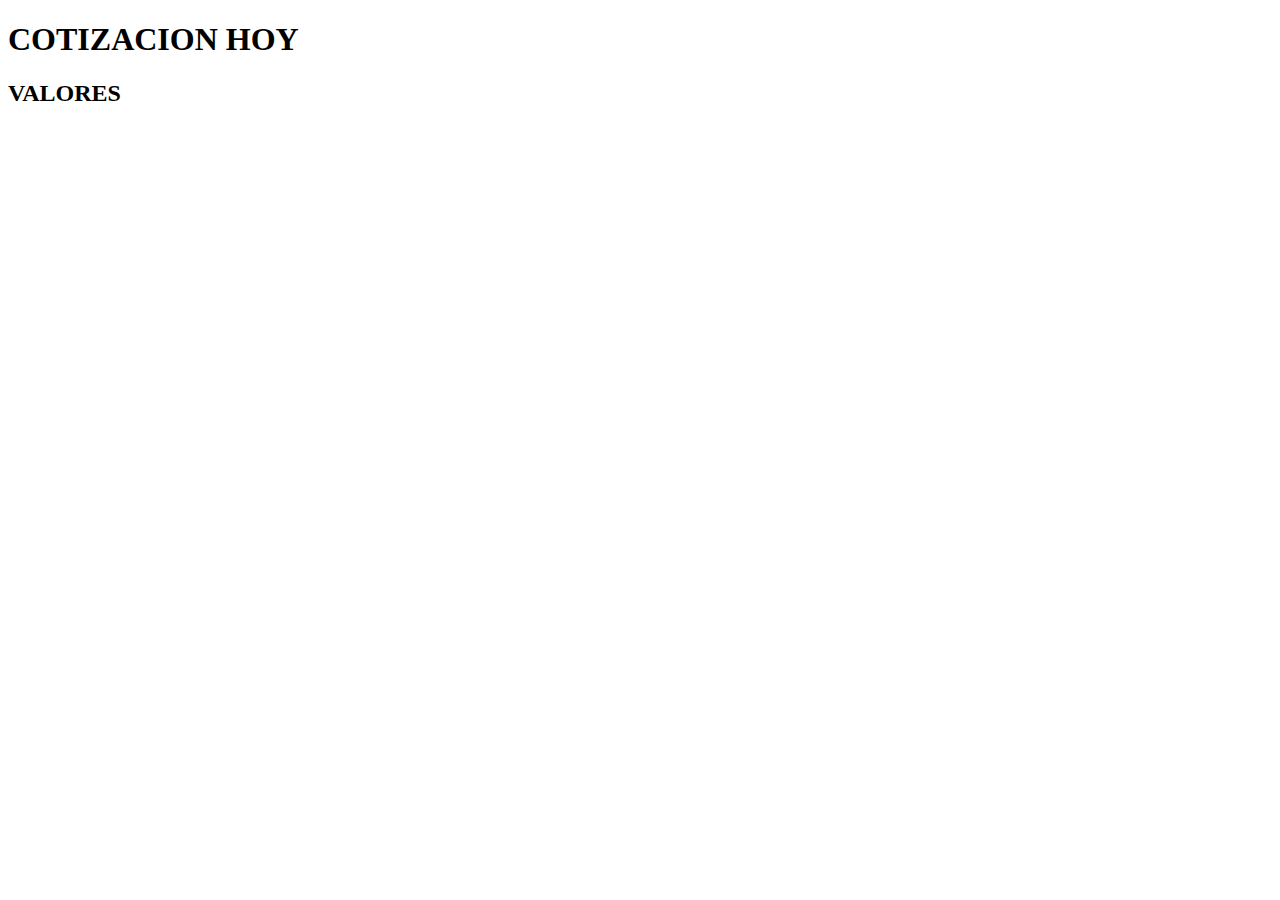
<file: api.html>
<!DOCTYPE html>
<html lang="en">
<head>
    <meta charset="UTF-8">
    <meta name="viewport" content="width=device-width, initial-scale=1.0">
    <title>api</title>
</head>
<body>
    <h1>COTIZACION HOY</h1>
    <h2>VALORES</h2>
    
    <div id="current"></div>
    
    <script src="mainapi.js"></script>
    
</body>
</html>
</file>
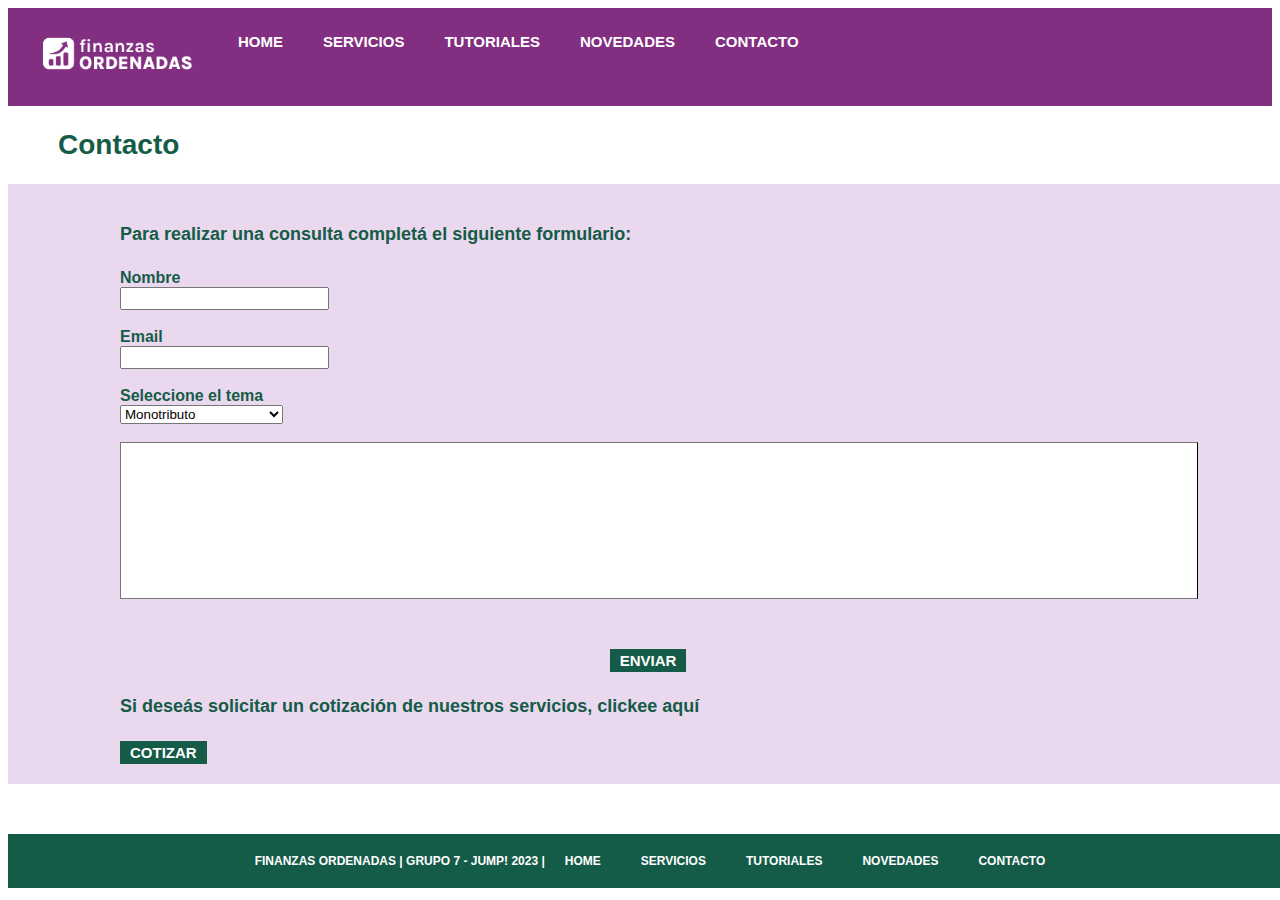
<file: contacto.html>
<!DOCTYPE html>
<html lang="en">
<head>
    <meta charset="UTF-8">
    <meta http-equiv="X-UA-Compatible" content="IE=edge">
    <meta name="viewport" content="width=device-width, initial-scale=1.0">
    <title>Finanzas Ordenadas</title>
    <link rel="stylesheet" href="style.css">
</head>
<body>
   
    <header>  
     
        <nav>
        <ul>
            <li><img src="logo.png" alt="logo"> </li>
            <li><a href="index.html">Home</a></li>
            <li><a href="servicios.html">Servicios</a></li>
            <li><a href="tutoriales.html">Tutoriales</a></li>
            <li><a href="novedades.html">Novedades</a></li>
            <li><a href="contacto.html">Contacto</a></li>
        </ul>
        </nav>
        
    <h2>Contacto</h2>
   
    </header>

    <form action="./action_page.php">
        <fieldset>
            <h4>Para realizar una consulta completá el siguiente formulario:</h4> 
                <label for="Nombre">Nombre</label><br>
                <input type="text"> <br><br>
                <label for="mail">Email</label><br>
                <input type="email"><br><br>
                <label for="Consulta">Seleccione el tema </label>
       
                <div><select name="Consulta" id="consulta">
                    <option value="monotributo"> Monotributo</option>
                    <option value="ingresos brutos">Ingresos Brutos</option>
                    <option value="liquidación de haberes">Liquidación de Haberes</option>
                    <option value="asesormaiento inicial">Asesoramiento inicial</option>
                    <option value="otros">Otros</option>
                </select></div><br>

        <div><label for="consultas"></label>
        <textarea name="consultas" id="consultas" cols="150" rows="9"></textarea></div>
        <div class="boton" id="btnClick"><input type="submit" value="Enviar" onclick="alert('Su consulta será respondida a la brevedad')"></div>
        
        <script>
          var btnElm = console.log ('btnClick')  
        pElm.textContent = 0;
        
        btnElm.onclick = function(){
            contar++;
            pElm.textContent = contar;
            console.log  btnElm();
        }
</script>

        <div><h4>Si deseás solicitar un cotización de nuestros servicios, clickee aquí</h4>
        <input type="submit" value="Cotizar" onclick="alert('Gracias por contactarnos, nos comunicaremos con usted a la brevedad')"></div>
       
        
    </fieldset>
    </form>

    <div >
    <footer>Finanzas Ordenadas  | Grupo 7 - Jump! 2023 | 
        <a href="index.html">Home</a> 
        <a href="servicios.html">Servicios</a>
        <a href="tutoriales.html">Tutoriales</a>
        <a href="novedades.html">Novedades</a>
        <a href="contacto.html">Contacto</a>
        
    </footer>
    </div>
    

    
</body>
</html>
</file>
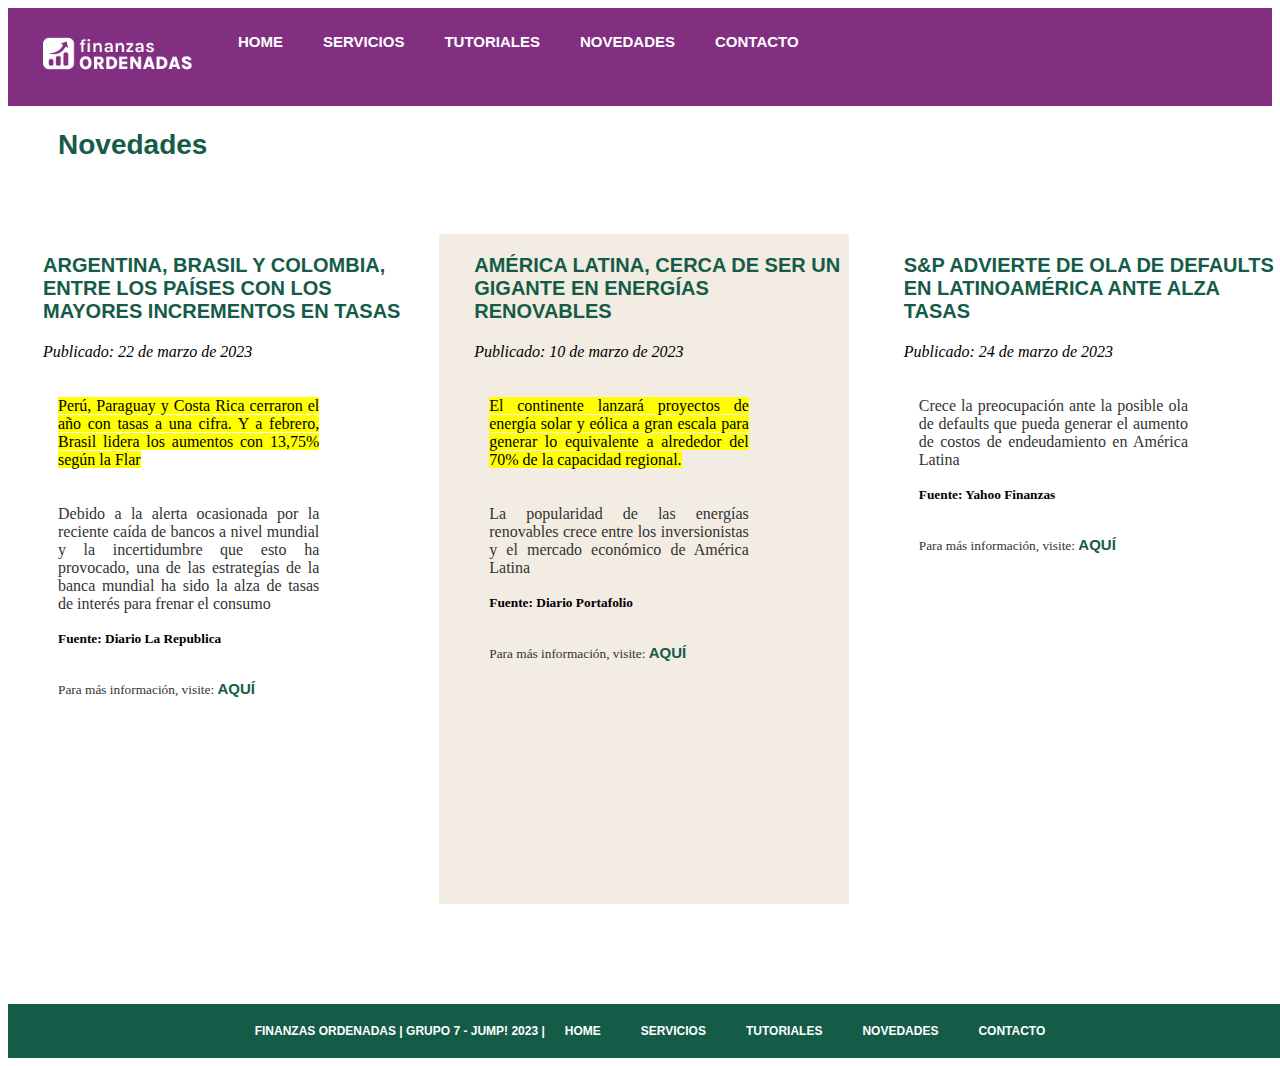
<file: novedades.html>
<!DOCTYPE html>
<html lang="en">
<head>
    <meta charset="UTF-8">
    <meta http-equiv="X-UA-Compatible" content="IE=edge">
    <meta name="viewport" content="width=device-width, initial-scale=1.0">
    <title>Finanzas Ordenadas</title>
    <link rel="stylesheet" href="style.css">
</head>
<body>
    <header>
        
        <nav>
        <ul>
          <li><img src="logo.png" alt="logo"> </li>
          <li><a href="index.html">Home</a></li>
          <li><a href="servicios.html">Servicios</a></li>
          <li><a href="tutoriales.html">Tutoriales</a></li>
          <li><a href="novedades.html">Novedades</a></li>
          <li><a href="contacto.html">Contacto</a></li>
        </ul>
        </nav>
    </div>
<main>
    <h2>Novedades</h2>
    <script>
    function proximosVtos(){
      alert("Ingresos brutos vencerá el próximo 15/6/23");
    }
    
    setTimeout(proximosVtos, 3000);
  </script>

    <div id="artículos">
        <div class="article1">
          <header>
            <h3>Argentina, Brasil y Colombia, entre los países con los mayores incrementos en tasas</h3>
            <i>Publicado: <time datetime="2023-03-22">22 de marzo de 2023</time></i>
          </header>
          <p><mark>Perú, Paraguay y Costa Rica cerraron el año con tasas a una cifra. Y a febrero, Brasil lidera los aumentos con 13,75% según la Flar</mark></p>
          <p>Debido a la alerta ocasionada por la reciente caída de bancos a nivel mundial y la incertidumbre que esto ha provocado, una de las estrategías de la banca mundial ha sido la alza de tasas de interés para frenar el consumo</p>
          <small>
            <b>Fuente: Diario La Republica </b>
            <p>Para más información, visite: <A HREF="https://www.larepublica.co/globoeconomia/cual-es-el-incremento-de-las-tasas-de-interes-de-politica-monetaria-en-america-latina-y-el-caribe-3574249">Aquí</A></p>
          </small>
        </div>
    
        <div class="article2">
            <header>
              <h3>América Latina, cerca de ser un gigante en energías renovables</h3>
              <i>Publicado: <time datetime="2023-03-10">10 de marzo de 2023</time></i>
            </header>
            <p><mark>El continente lanzará proyectos de energía solar y eólica a gran escala para generar lo equivalente a alrededor del 70% de la capacidad regional.</mark></p>
            <p>La popularidad de las energías renovables crece entre los inversionistas y el mercado económico de América Latina</p>
            <small>
              <b>Fuente: Diario Portafolio </b>
              <p>Para más información, visite: <A HREF="https://www.portafolio.co/internacional/latinoamerica-y-su-potencial-para-convertirse-en-productor-de-energias-renovables-579671">Aquí</A></p>
            </small>
          </div>

   
        <div class="article3">
        <header>
            <h3>S&P advierte de ola de defaults en Latinoamérica ante alza tasas</h3>
            <i>Publicado: <time datetime="2023-03-24">24 de marzo de 2023</time></i>
          </header>
          <p>Crece la preocupación ante la posible ola de defaults que pueda generar el aumento de costos de endeudamiento en América Latina</p>
          <small>
            <b>Fuente: Yahoo Finanzas </b>
            <p>Para más información, visite: <A HREF="https://es-us.finanzas.yahoo.com/noticias/s-p-advierte-ola-defaults-164501204.html">Aquí</A></p>
          </small>
        </div>
     </div>
    </main>



    <footer>Finanzas Ordenadas  | Grupo 7 - Jump! 2023 | 
      <a href="index.html">Home</a> 
      <a href="servicios.html">Servicios</a>
      <a href="tutoriales.html">Tutoriales</a>
      <a href="novedades.html">Novedades</a>
      <a href="contacto.html">Contacto</a>
        
    </footer>

  </body>
</html>
</file>
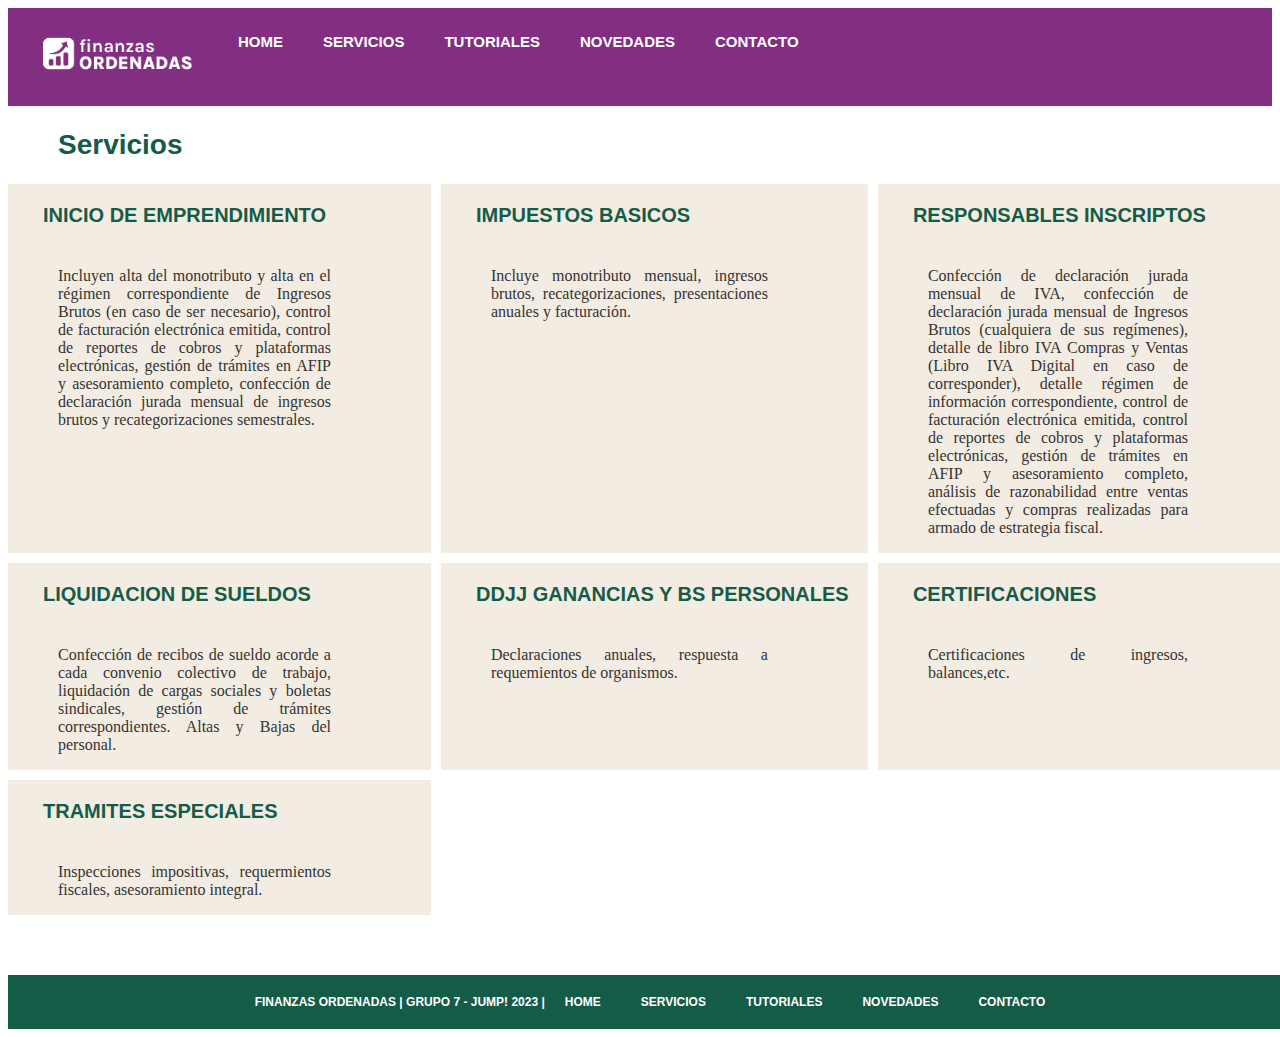
<file: servicios.html>
<!DOCTYPE html>
<html lang="en">
<head>
    <meta charset="UTF-8">
    <meta http-equiv="X-UA-Compatible" content="IE=edge">
    <meta name="viewport" content="width=device-width, initial-scale=1.0">
    <title>Finanzas Ordenadas</title>
    <link rel="stylesheet" href="style.css">
</head>
<body>
    <header>  
     
        <nav>
        <ul>
        <li><img src="logo.png" alt="logo"> </li>
        <li><a href="index.html">Home</a></li>
        <li><a href="servicios.html">Servicios</a></li>
        <li><a href="tutoriales.html">Tutoriales</a></li>
        <li><a href="novedades.html">Novedades</a></li>
        <li><a href="contacto.html">Contacto</a></li>
        </ul>
        </nav>
        
   
    </header>
<main>
    <h2>Servicios</h2>

    <div id="servicios">
        <div class="servicio1">  
            <h3>Inicio de emprendimiento</h3>
            <p>Incluyen alta del monotributo y alta en el régimen correspondiente de Ingresos Brutos (en caso de ser necesario), control de facturación electrónica emitida, control de reportes de cobros y plataformas electrónicas, gestión de trámites en AFIP y asesoramiento completo, confección de declaración jurada mensual de ingresos brutos y recategorizaciones semestrales.</p>
        </div> 
        
        <div class="servicio2">  
            <h3>Impuestos basicos</h3>
            <p>Incluye monotributo mensual, ingresos brutos, recategorizaciones, presentaciones anuales y facturación.</p>
        </div> 
        
        <div class="servicio3"> 
            <h3>Responsables inscriptos</h3>
            <p>Confección de declaración jurada mensual de IVA, confección de declaración jurada mensual de Ingresos Brutos (cualquiera de sus regímenes), detalle de libro IVA Compras y Ventas (Libro IVA Digital en caso de corresponder), detalle régimen de información correspondiente, control de facturación electrónica emitida, control de reportes de cobros y plataformas electrónicas, gestión de trámites en AFIP y asesoramiento completo, análisis de razonabilidad entre ventas efectuadas y compras realizadas para armado de estrategia fiscal.</p>
        </div> 
        
        <div class="servicio4"> 
            <h3>Liquidacion de sueldos</h3>
            <p>Confección de recibos de sueldo acorde a cada convenio colectivo de trabajo, liquidación de cargas sociales y boletas sindicales, gestión de trámites correspondientes. Altas y Bajas del personal.</p>
        </div> 
    
        <div class="servicio5"> 
            <h3>DDJJ ganancias y Bs personales</h3>
            <p>Declaraciones anuales, respuesta a requemientos de organismos.</p>
        </div> 

        <div class="servicio6"> 
            <h3>Certificaciones</h3>
            <p>Certificaciones de ingresos, balances,etc.</p>
        </div> 

        <div class="servicio7"> 
            <h3>Tramites especiales</h3>
            <p>Inspecciones impositivas, requermientos fiscales, asesoramiento integral.</p>
        </div> 
        
    </div>

</main>

<div >
    <footer>Finanzas Ordenadas  | Grupo 7 - Jump! 2023 | 
        <a href="index.html">Home</a> 
        <a href="servicios.html">Servicios</a>
        <a href="tutoriales.html">Tutoriales</a>
        <a href="novedades.html">Novedades</a>
        <a href="contacto.html">Contacto</a>
        
    </footer>
    </div>
</body>
</html>
</file>
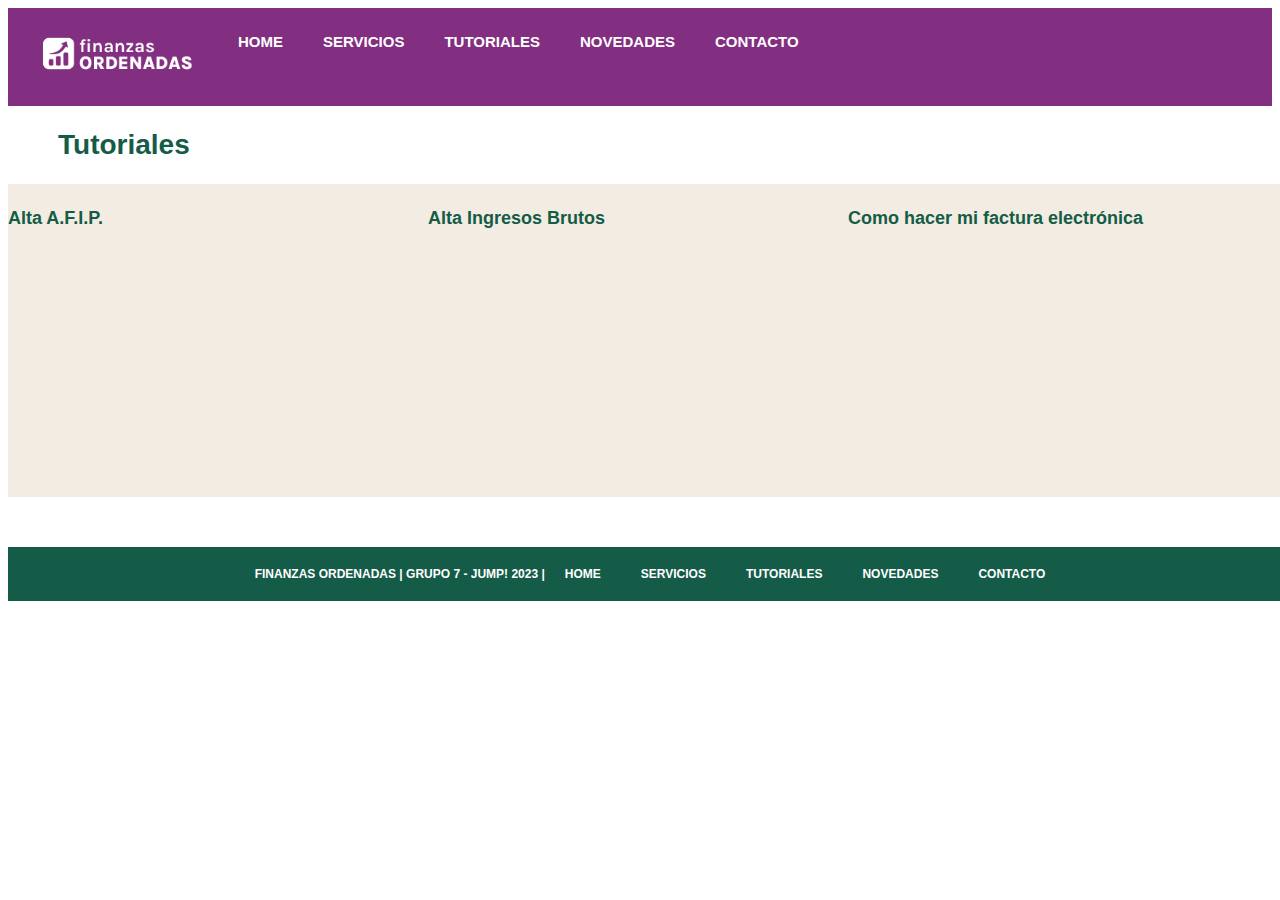
<file: tutoriales.html>
<!DOCTYPE html>
<html lang="en">
<head>
    <meta charset="UTF-8">
    <meta http-equiv="X-UA-Compatible" content="IE=edge">
    <meta name="viewport" content="width=device-width, initial-scale=1.0">
    <title>Tutoriales</title>
    <link rel="stylesheet" href="style.css">
</head>
<body>

<header>  
     
        <nav>
        <ul>
        <li><img src="logo.png" alt="logo"> </li> 
        <li><a href="index.html">Home</a></li>
        <li><a href="servicios.html">Servicios</a></li>
        <li><a href="tutoriales.html">Tutoriales</a></li>
        <li><a href="novedades.html">Novedades</a></li>
        <li><a href="contacto.html">Contacto</a></li>
        </ul>
        </nav>
        
   
    </header>

    <h2>Tutoriales</h2>

    <main>
        <div class="video">
            <div class="video1">
                 <h4>Alta A.F.I.P.</h4>
                <iframe width="320" height="240" src="https://www.youtube.com/embed/GbceerOj_uo" title="✔️ Como INSCRIBIRSE en el MONOTRIBUTO❓ (Paso a Paso) 2021 | ALTA MONOTRIBUTO Inscripción" frameborder="0" allow="accelerometer; autoplay; clipboard-write; encrypted-media; gyroscope; picture-in-picture; web-share" allowfullscreen></iframe>
            </div>  

            <div class="video2">   
                    <h4>Alta Ingresos Brutos</h4>
                    <iframe width="320" height="240" src="https://www.youtube.com/embed/2OoaXkUFd1A" title="YouTube video player" frameborder="0" allow="accelerometer; autoplay; clipboard-write; encrypted-media; gyroscope; picture-in-picture; web-share" allowfullscreen></iframe>
            </div>

             <div class="video3">
                    <h4>Como hacer mi factura electrónica</h4>
                    <iframe width="320" height="240" src="https://www.youtube.com/embed/8VTUehtafYI" title="YouTube video player" frameborder="0" allow="accelerometer; autoplay; clipboard-write; encrypted-media; gyroscope; picture-in-picture; web-share" allowfullscreen></iframe>
            </div>
        </div>
    </main> 
    
    <div >
        <footer>Finanzas Ordenadas  | Grupo 7 - Jump! 2023 | 
            <a href="index.html">Home</a> 
            <a href="servicios.html">Servicios</a>
            <a href="tutoriales.html">Tutoriales</a>
            <a href="novedades.html">Novedades</a>
            <a href="contacto.html">Contacto</a>
            
        </footer>
        </div>
</body>
</html>
</file>
<file: style.css>
font-family: 'Karla', sans-serif;
font-family: 'Merriweather', serif;

/* Body */

body {
    color: #333333 ;
    font-family: 'Merriweather', serif;
    font-weight: 400;
    width: 100%;
}

p {
    color: #333333 ;
    font-family: 'Merriweather', serif;
    font-weight: 400;	
    margin-left: 100px;
    padding-right: 100px;
    padding-top: 20px; 
    text-align: justify;
}

/*Agregado 21-04-23*/
.presentacion { background-color: rgb(243, 228, 236);
    color: #695959 ;
    font-family: 'Merriweather', serif;
    font-size: medium;
    text-align: justify;
}


.home {
    
    min-height: calc(80vh - 50px);
}

@media screen and  (max-width : 576px) { p {
    font-size: 0.7em;
}
}


/* Barra de Navegación */


nav {
    background-color: #822E81;
    width: 100%; 

}


 ul {

    list-style-type: none;
    margin: 05px;
    padding: 5px;
    overflow: hidden;
 
        
    
       }


li {
        float: left;
        
      }




nav ul li{
    list-style-type: none;
    
    margin: 10px; 
    padding: 10px;
  
}


nav ul li {
    color:#ffffff; 
    text-decoration: none;

}

/*color opciones nav*/
nav ul li a{
    color:#ffffff; 
    
}

nav ul li img { width: 160px; weight: 100px;
 
  
}

li a:hover {
    background-color: #ffffff;
    color: #822E81;
    padding: 10px;
}
 
@media screen and  (max-width : 576px) { nav ul {
    list-style-type: none;
    display: flex;
    flex-direction: column;
    margin: 0px;
    padding: 0px;
    size: 100%;
}
}

@media screen and  (max-width : 576px) { nav ul a {
    font-size: 0.7em;
         
      
    }
}


/* Form */

/*agregado para emprolijar form*/
form {width: 100vw;}

fieldset {
    display: block;
    background-color: hsl(290, 40%, 89%);
    color: #155C48;
    font-family: 'Karla', sans-serif;
    font-weight: 600;
    margin-inline-start: 0px;
    margin-inline-end: 0px;
    padding-block-start: 1em;
    padding-inline-start: 7em;
    padding-inline-end: 7em;
    padding-block-end: 0.35em;
    padding-bottom: 20px;
    min-inline-size: min-content;
    border: none;
}

input{
    font-family: 'Karla', sans-serif;
    font-size: 15px;
    font-weight: 600;

}

input[type="submit" i] {
    appearance: auto;
    user-select: none;
    white-space: pre;
    align-items: flex-start;
    text-align: center;
    cursor: default;
    box-sizing: border-box;
    background-color:#155C48;
    color:#ffffff;
    padding: 3px 10px;
    border: none;
    text-transform: uppercase;	
    
}


/* Textos */

h1 {
    font-family: 'Karla', sans-serif;
    font-size: 36px;
    font-weight: 600;
    color: #155C48;
    margin-left: 50px;
}
 
h2 {
    font-family: 'Karla', sans-serif;
    font-size: 28px;
    font-weight: 600 ;
    color: #155C48;
    margin-left: 50px;
	
}
 
h3 {
	font-family: 'Karla', sans-serif;
    font-size: 20px;
    font-weight: 600 ;
    color: #155C48;
    text-transform: uppercase;
    margin-left: 75px;	
}

h4 {
	font-family: 'Karla', sans-serif;
    font-size: 18px;
    font-weight: 600;
    color: #155C48;
}
 
a {
	text-transform: uppercase;
	font-size: 15px;
	font-weight: 600;
	font-family: 'Karla', sans-serif;
	text-decoration: none;
    color: #155C48;
}

i {
    margin-left: 75px;
}

small {
    margin-left: 100px;
}

/* Botones */

.boton {
    display: flex;
    justify-content: center;
    margin-top: 50px;
}

.boton :active
{
    background-color: #ffffff;
    color: #822E81;
    padding: 10px;
  }

.boton a {
    font-weight: 600; 
    font-size: 15px;
    font-family: 'Karla', sans-serif;; 
    color: #ffffff;
    text-transform: uppercase;
    text-indent: 0px;
    text-shadow: none;
    display: inline-block;
    text-align: center;
    align-items: flex-start;
    cursor: default; 
    background-color: #822E81;
    margin: 1px;
    padding:  7px 10px;
    border-width: none;
    border-style: none;
    border-color: none;
    border-image: none;  
}


/* Footer */

footer{
    margin-top: 50px;
    padding: 20px;
    background-color: #155C48;
    width: 100%;
    text-transform: uppercase;
	    font-size: 12px;
	    font-weight: 600;
	    font-family: 'Karla', sans-serif;
	    text-decoration: none;
        color: #ffffff;
    /*position fixed modificado a position end*/    
    position: end;
    display: flex;
    flex-wrap: wrap;
    justify-content: center;
    align-content: flex-end;
    bottom: 0;
    left:0;
    right: 0;
}

footer a { 
    text-transform: uppercase;
	font-size: 12px;
	font-weight: 600;
	font-family: 'Karla', sans-serif;
	text-decoration: none;
    color: #ffffff;
    margin-left: 20px;
    margin-right: 20px;
   
   
}


@media screen and  (max-width : 576px) { footer a {  display: flex;
    justify-items: center;
    font-size: 0.7em;
}
} 

/* Video modificado 21-04-23 */

.video {
    width: 100vw;
    
   /* display:grid;
    grid-template-columns: auto auto auto;
    justify-content: center;
    grid-column-gap: 100px;*/

    background-color:#F3ECE2;
    padding: 0px;
   /* min-height: calc(80vh - 50px);*/
   display: flex;
  flex-wrap: wrap;
  
  align-content: space-around;
  /*align-items: center;*/
  column-gap: 100px;
}



/*modificado 21-04-23*/
@media screen and  (max-width : 820px) { .video {display: flex; 
    flex-direction: column ; 
    justify-items: center;
    width: 100%;

}
}

/* Servicios */

#servicios {
    width: 100vw;
    display:grid;
    grid-template-columns: auto auto auto;
    grid-template-rows: auto auto auto auto;
    justify-content: center;
    gap: 10px;
    
}

#servicios h3 {
    margin-left: 35px;
}

#servicios p {
    margin-left: 50px;
}

div.servicio1, div.servicio2, div.servicio3, div.servicio4, div.servicio5, div.servicio6, div.servicio7  {
    background-color:#F3ECE2;
}

div.servicio4 {
    background-color:#F3ECE2;
}

div.servicio6 {
    background-color:#F3ECE2;
}

@media screen and  (max-width : 576px) { #servicios {display: flex; 
    flex-direction: column ; 
    justify-items: center;
    width: 100%;

}
}

/* Novedades */

#artículos {
    width: 100vw;
    min-height: calc(80vh - 50px);
    display:grid;
    grid-template-columns: auto auto auto;
    justify-content: center;
    grid-column-gap: 20px;
    padding-top: 50px;
    padding-bottom: 50px;
}


#artículos h3 {
    margin-left: 35px;
}

#artículos i {
    margin-left: 35px;
}

#artículos p {
    margin-left: 50px;
}

#artículos small {
    margin-left: 50px;
}

div.article2 {
    background-color:#F3ECE2;
}

@media screen and  (max-width : 576px) { .artículos {display: flex; 
    flex-direction: column ; 
    justify-items: center;
    width: 100%;

}
}



/* ajuste del text area al ancho de pantalla*/

textarea {
    display : block;
    padding : 10px 10px;
    margin  : 0;
    width   : 100%;
    height  : 100%;
    border-right: 1px solid;
  
    resize  : none; 
   
  }
</file>
